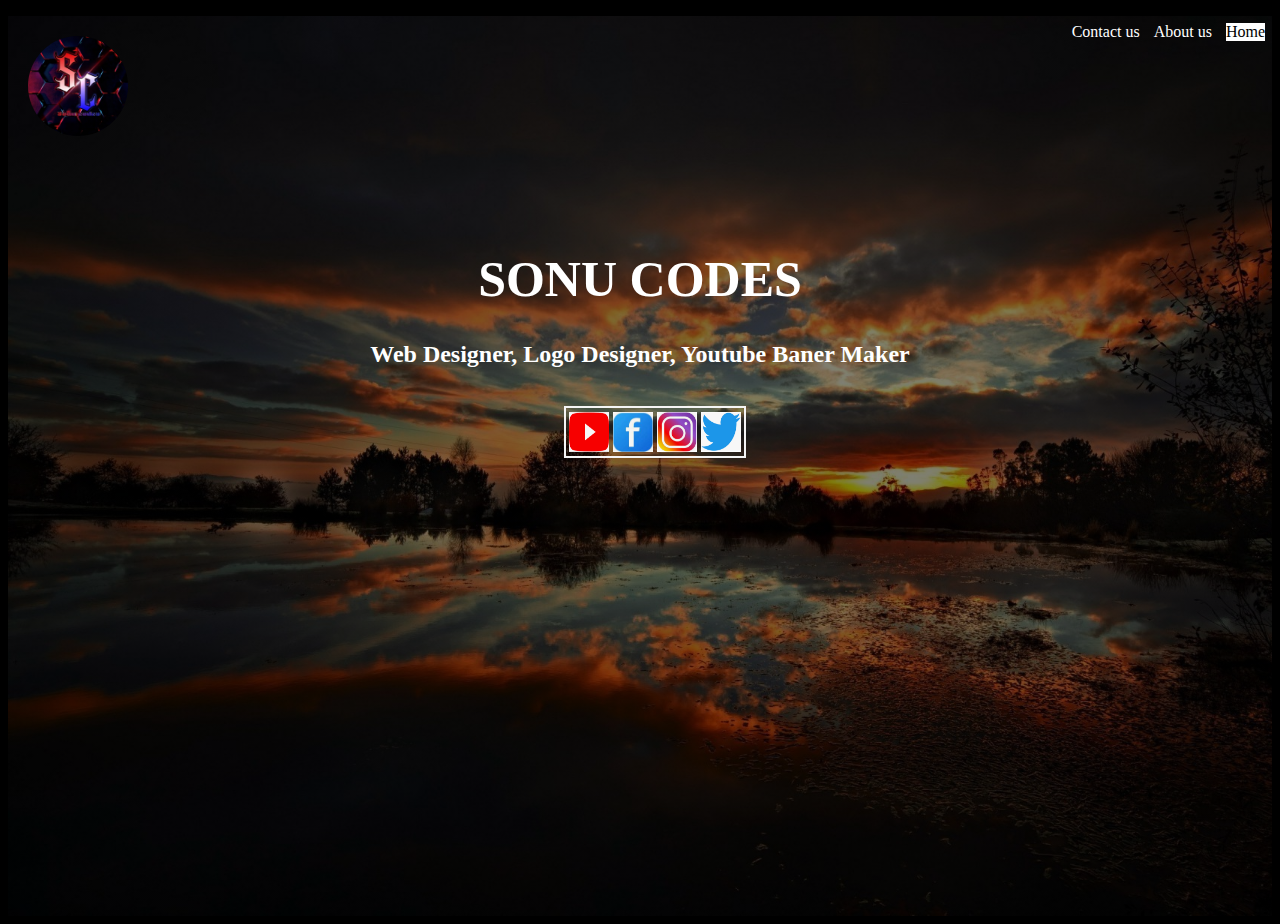
<file: index.html>
<!DOCTYPE html>
<html lang="en">
<head>
    <meta charset="UTF-8">
    <meta http-equiv="X-UA-Compatible" content="IE=edge">
    <meta name="viewport" content="width=device-width, initial-scale=1.0">
    <link rel="stylesheet" href="style.css">
    <title>SONU CODES</title>
</head>
<body bgcolor="black">
   <header>
        <div class="logo">
            <img src="logo.jpg">
        </div>
        <ul>
            <li class="active"><a href="#">Home</a></th>
            <li><a href="about.html">About us</a></th>
            <li><a href="contact.html">Contact us</a></th>
        </ul>
        <div class="brand">
            <h1>SONU CODES</h1>
            <h2>Web Designer, Logo Designer, Youtube Baner Maker</h2>
        </div>
        <br>
        <div class="links">
            <a href="https://www.youtube.com/channel/UCJsDSN_92MAzt-62wiPmKlw"><img src="youtube.png" height="40px" width="40px"></a>
            <a href="https://www.facebook.com/profile.php?id=100046644361552"><img src="facebook.png" height="40px" width="40px"></a>
            <a href="https://www.instagram.com/sonucodes/"><img src="instagram.png" height="40px" width="40px"></a>
            <a href="https://twitter.com/CodesSonu"><img src="twitter.png" height="40px" width="40px"></a>
            </div>
   </header>
</body>
</html>
</file>
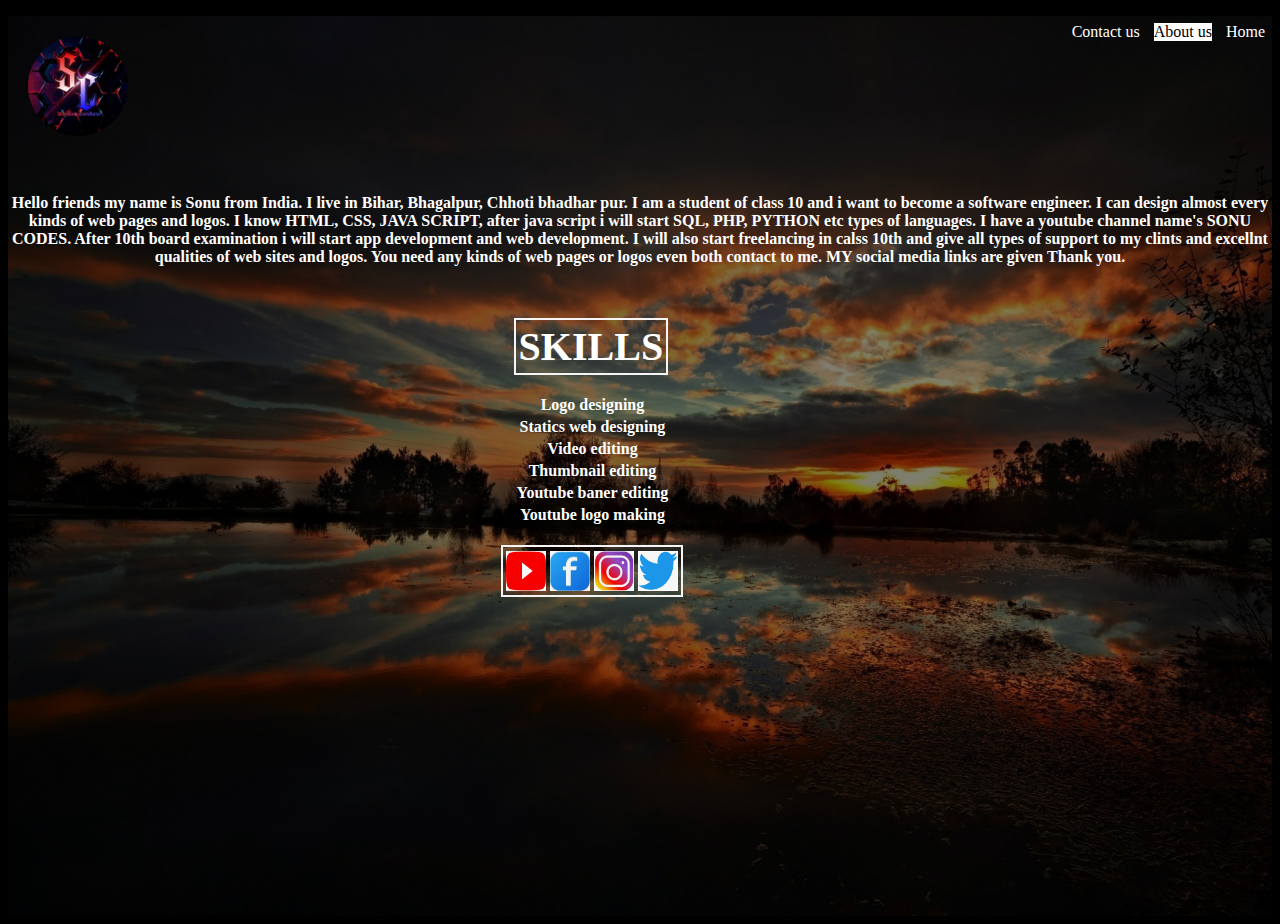
<file: about.html>
<!DOCTYPE html>
<html lang="en">
<head>
    <meta charset="UTF-8">
    <meta http-equiv="X-UA-Compatible" content="IE=edge">
    <meta name="viewport" content="width=device-width, initial-scale=1.0">
    <link rel="stylesheet" href="style.css">
    <title>SONU CODES</title>
</head>
<header>
<body bgcolor="black">
    <div class="logo">
        <img src="logo.jpg">
    </div>
        <ul class="pages">
            <li><a href="index.html">Home</a></th>
            <li class="active"><a href="#">About us</a></th>
            <li><a href="contact.html">Contact us</a></th>
        </ul>
        <br><br><br><br><br><br><br><br><br>
        <p class="about">
           Hello friends my name is Sonu from India. I live in Bihar, Bhagalpur, Chhoti bhadhar pur.
           I am a student of class 10 and i want to become a software engineer. I can design almost
           every kinds of web pages and logos. I know HTML, CSS, JAVA SCRIPT, after java script i will start 
           SQL, PHP, PYTHON etc types of languages. I have a youtube channel name's SONU CODES.
           After 10th board examination i will start app development and web development.
           I will also start freelancing in calss 10th and give all types of support to my clints
           and excellnt qualities of web sites and logos. You need any kinds of web pages or logos
           even both contact to me. MY social media links are given Thank you.
        </p>
        <br><br>
        <table class="mskills">
            <tr>
                <th>SKILLS</th>
            </tr>
        </table>
        <br>
        <table class="skills">
        <tr>
            <th>Logo designing</th>
        </tr>
        <tr>
            <th>Statics web designing</th>
        </tr>
        <tr>
            <th>Video editing</th>
        </tr>
            <th>Thumbnail editing</th>
        <tr>
            <th>Youtube baner editing</th>
        </tr>
        <tr>
            <th>Youtube logo making</th>
        </tr>
        </table>
        <br>
        <div class="link">
            <a href="https://www.youtube.com/channel/UCJsDSN_92MAzt-62wiPmKlw"><img src="youtube.png" height="40px" width="40px"></a>
            <a href="https://www.facebook.com/profile.php?id=100046644361552"><img src="facebook.png" height="40px" width="40px"></a>
            <a href="https://www.instagram.com/sonucodes/"><img src="instagram.png" height="40px" width="40px"></a>
            <a href="https://twitter.com/CodesSonu"><img src="twitter.png" height="40px" width="40px"></a>
        </div>
    </header>
</body>
</html>
</file>
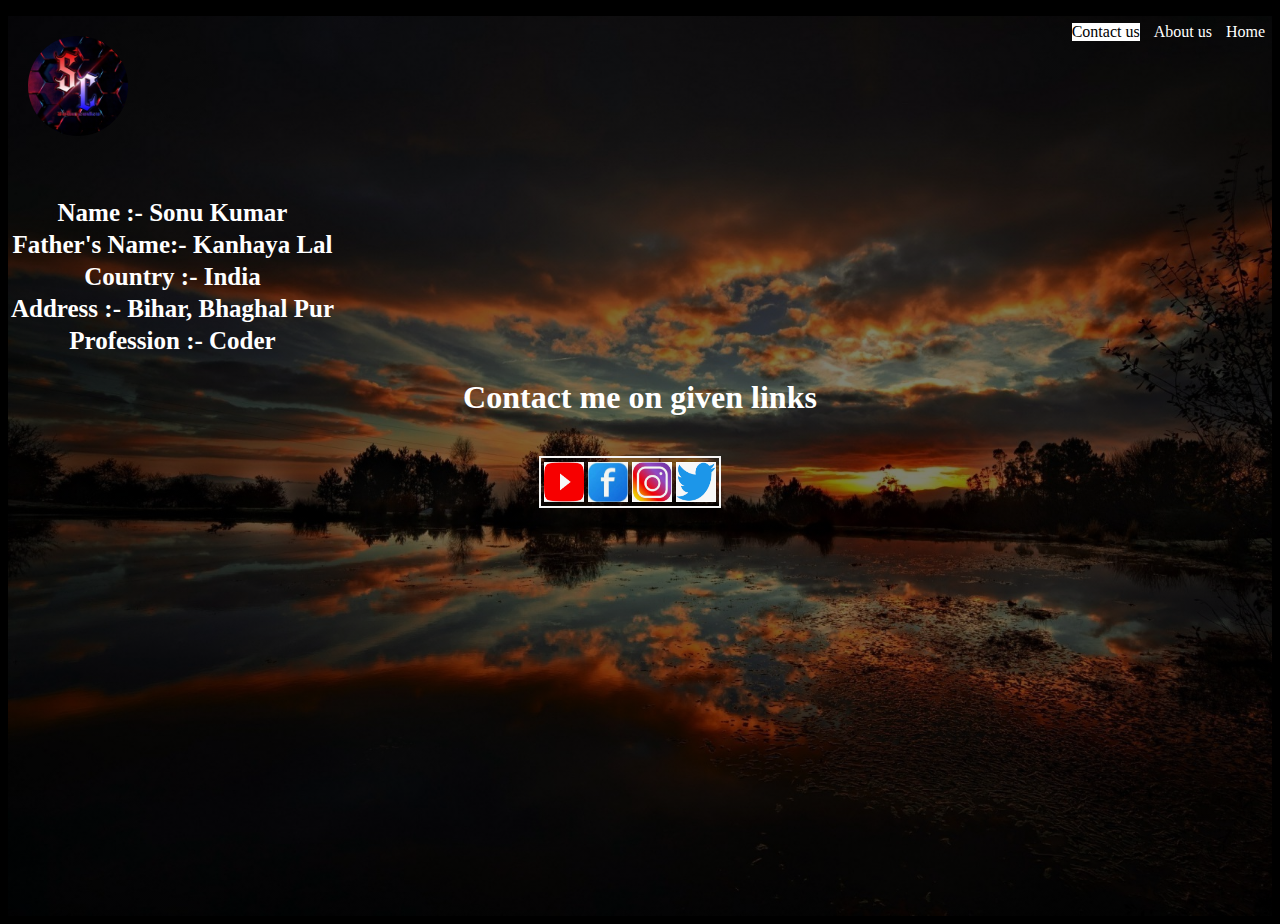
<file: contact.html>
<!DOCTYPE html>
<html lang="en">
<head>
    <meta charset="UTF-8">
    <meta http-equiv="X-UA-Compatible" content="IE=edge">
    <meta name="viewport" content="width=device-width, initial-scale=1.0">
    <link rel="stylesheet" href="style.css">
    <title>SONU CODES</title>
</head>
<body bgcolor="black">
   <header>
        <div class="logo">
            <img src="logo.jpg">
        </div>
        <ul class="pages">
            <li><a href="index.html">Home</a></th>
            <li><a href="about.html">About us</a></th>
            <li class="active"><a href="#">Contact us</a></th>
        </ul>
        <br><br><br><br><br><br><br><br><br><br>
        <div class="contact">
            <table>
                <tr>
                    <th>Name :- Sonu Kumar</th>
                </tr>
                <tr>
                    <th>Father's Name:- Kanhaya Lal</th>
                </tr>
                <tr>
                    <th>Country :- India</th>
                 </tr>
                <tr>
                    <th>Address :- Bihar, Bhaghal Pur</th>
                </tr>
                <tr>
                    <th>Profession :- Coder</th>
                </tr>
            </table>
        </div>
            <h1 class="co" align="center">Contact me on given links</h1>
        <br>
        <div class="lin">
            <a href="https://www.youtube.com/channel/UCJsDSN_92MAzt-62wiPmKlw"><img src="youtube.png" height="40px" width="40px"></a>
            <a href="https://www.facebook.com/profile.php?id=100046644361552"><img src="facebook.png" height="40px" width="40px"></a>
            <a href="https://www.instagram.com/sonucodes/"><img src="instagram.png" height="40px" width="40px"></a>
            <a href="https://twitter.com/CodesSonu"><img src="twitter.png" height="40px" width="40px"></a>
        </div>
   </header>
</body>
</html>
</file>
<file: style.css>
.{
    margin: 0;
    padding: 0;
}

header{
    background-image:linear-gradient(rgba(0,0,0,0.5),rgba(0,0,0,0.5)), url(header.jpg);
    height: 100vh;
    background-repeat: no-repeat;
    background-size: cover;
}

li{
    display: flex;
    float: right;
    border: solid 2px transparent;
    margin: 5px;
}

ul li a{
    text-decoration: none;
    color: white;
    transition: 0.5s ease;
}

ul li a:hover{
    background: white;
    color: black;
}

ul li.active a{
    background: white;
    color: black;
}
.logo img{
    float: left;
    height: 100px;
    width: 100px;
    margin: 20px;
    border-radius: 50px;
}

.brand{
    color: white;
    font-weight: bold;
    text-align: center;
    padding-top: 200px;
}

.brand h1{
font-size: 50px;
}

.links{
    display: inline-block;
    margin-left: 44%;
    border: solid 2px whitesmoke;
    padding: 4px 3px 0 3px;
}

.about{
    color: white;
    font-weight: bold;
    text-align: center;
}

.skills{
    color: white;
    font-weight: bold;
    margin-left: 40%;   
}

.mskills{
    color: white;
    font-weight: bolder;
    font-size: 40px;
    border: solid 2px whitesmoke;
    margin-left: 40%;
}

.link{
    display: inline-block;
    margin-left: 39%;
    border: solid 2px whitesmoke;
    padding: 4px 3px 0 3px;   
}

.contact{
    color: white;
    font-size: 25px;
}

.co{
    color: white;
}

.lin{
    display: inline-block;
    margin-left: 42%;
    border: solid 2px whitesmoke;
    padding: 4px 3px 0 3px;   
}

@media screen and (max-width: 600px){
    header{
        background-image:linear-gradient(rgba(0,0,0,0.5),rgba(0,0,0,0.5)), url(headers.jpg);
        height: 100vh;
        background-repeat: no-repeat;
        background-size: cover;
    }
    
    .brand h1{
        font-size: 40px;
    }

    .brand h2{
        font-size: 12px;
    }

    li{
        display: inline-block;
        float: right;
        border: solid 2px transparent;
        margin: auto;
    }

    .links{
        display: inline-block;
        margin-left: 24%;
        border: solid 2px whitesmoke;
        padding: 4px 3px 0 3px;
    }

    li{
        display: ruby-base-container;
        float: right;
        border: solid 2px transparent;
        margin-right: 5px;
        font-size: auto;
    }

    .about{
        color: white;
        font-weight: bold;
        text-align: center;
        font-size: 12px;
    }

    .mskills{
        color: white;
        font-weight: bolder;
        font-size: 40px;
        border: solid 2px whitesmoke;
        margin-left: 32%;
    }

    .skills{
        color: white;
        font-weight: bold;
        margin-left: 32%;   
    }

    .link{
        display: inline-block;
        margin-left: 25%;
        border: solid 2px whitesmoke;
        padding: 4px 3px 0 3px;   
    }

    .contact{
        color: white;
        font-size: 18px;
    }

    .lin{
        display: inline-block;
        margin-left: 25%;
        border: solid 2px whitesmoke;
        padding: 4px 3px 0 3px;   
    }
}
</file>
